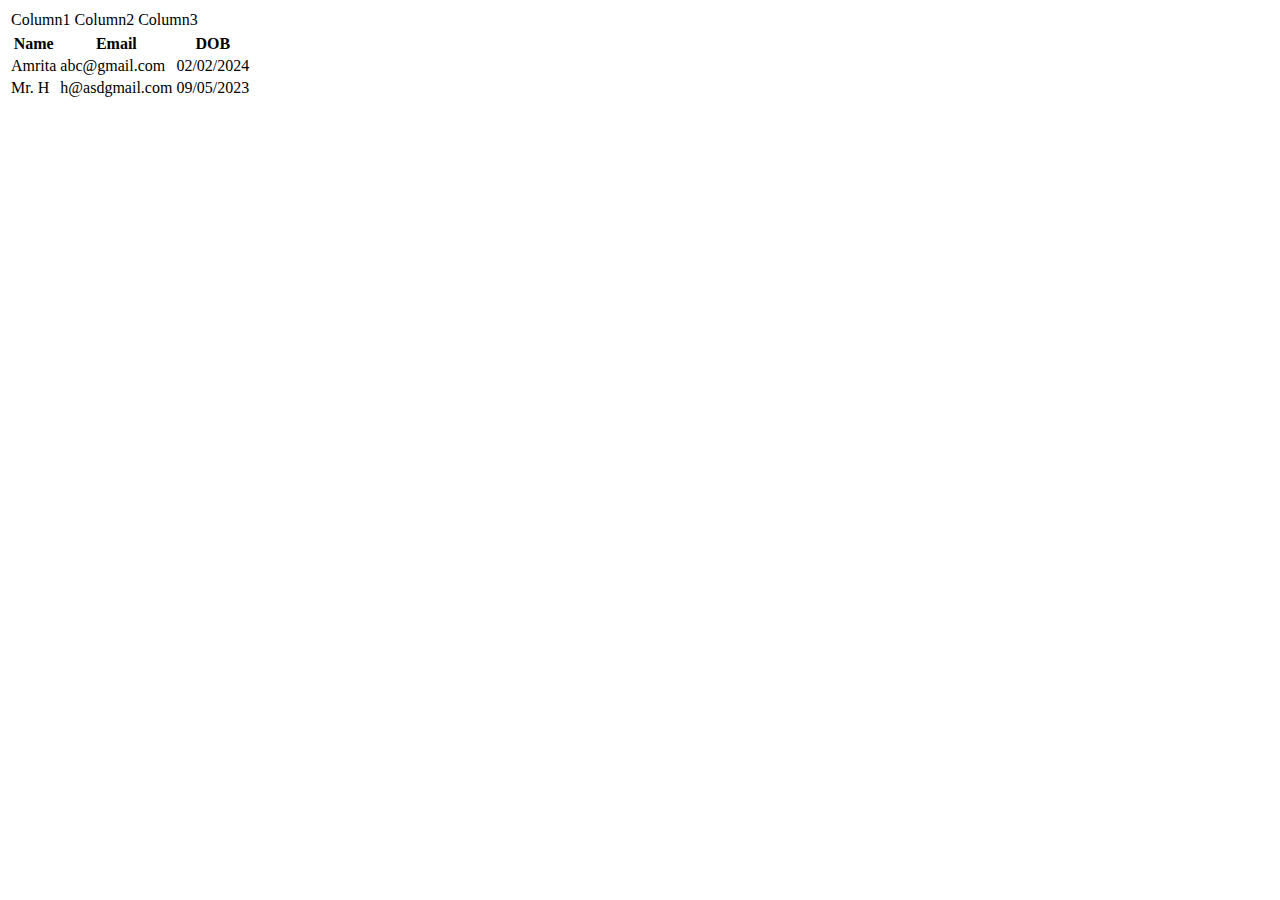
<file: 03_tables.html>
<!DOCTYPE html>
<html lang="en">
  <head>
    <meta charset="UTF-8" />
    <meta name="viewport" content="width=device-width, initial-scale=1.0" />
    <title>tables</title>
  </head>
  <body>
    <table>
      <tr>
        <td>Column1</td>
        <td>Column2</td>
        <td>Column3</td>
      </tr>
    </table>

    <table>
      <tr>
        <th>Name</th>
        <th>Email</th>
        <th>DOB</th>
      </tr>
      <tr>
        <td>Amrita</td>
        <td>abc@gmail.com</td>
        <td>02/02/2024</td>
      </tr>
      <tr>
        <td>Mr. H</td>
        <td>h@asdgmail.com</td>
        <td>09/05/2023</td>
      </tr>
    </table>
  </body>
</html>
</file>
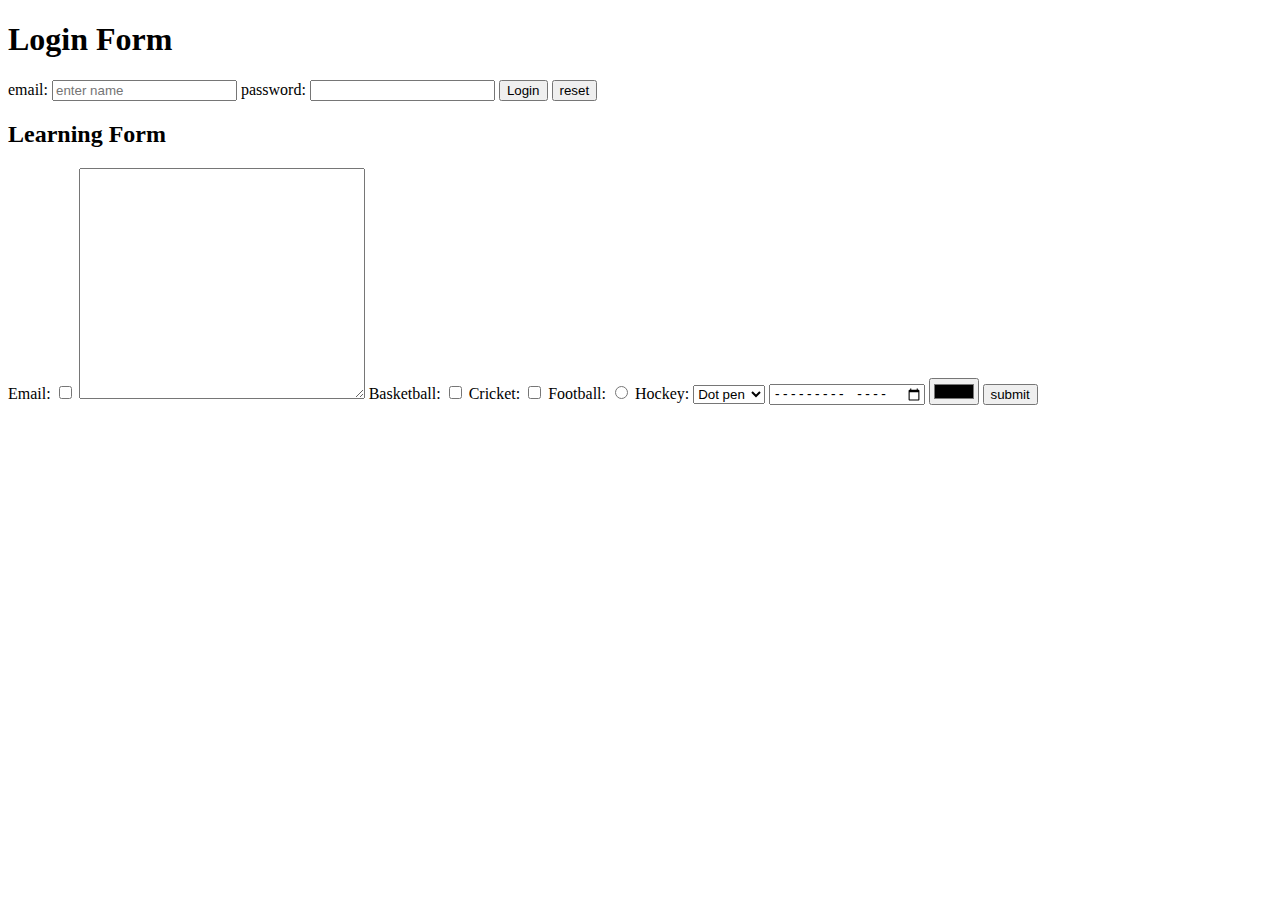
<file: 04_forms.html>
<!DOCTYPE html>
<html lang="en">
  <head>
    <meta charset="UTF-8" />
    <meta name="viewport" content="width=device-width, initial-scale=1.0" />
    <title>forms</title>
  </head>
  <body>
    <h1>Login Form</h1>
    <form>
      <label for="email">
        email:
        <input placeholder="enter name" type="text" name="email" />
      </label>
      <label for="password">
        password:
        <input type="password" name="password" />
      </label>
      <button type="submit">Login</button>
      <button type="reset">reset</button>
    </form>

    <div>
      <h2>Learning Form</h2>
      <form>
        <label for="email">
          Email:
          <input type="checkbox" name="" id="" />
          <textarea rows="15" cols="33" name="" id=""></textarea>
        </label>

        <label for="Games">
          Basketball:
          <input type="checkbox" name="" id="" />
        </label>

        <label for="Games">
          Cricket:
          <input type="checkbox" name="" id="" />
        </label>

        <label for="Games">
          Football:
          <input type="radio" name="" id="" />
        </label>

        <label for="pen">
          Hockey:
          <select name="pen">
            <option value="dot pen">Dot pen</option>
            <option value="ball">Ball Pen</option>
          </select>
        </label>

        <label for="month">
          <input type="month" name="" id="" />
          <input type="color" />
        </label>

        <button type="submit">submit</button>
      </form>
    </div>
  </body>
</html>
</file>
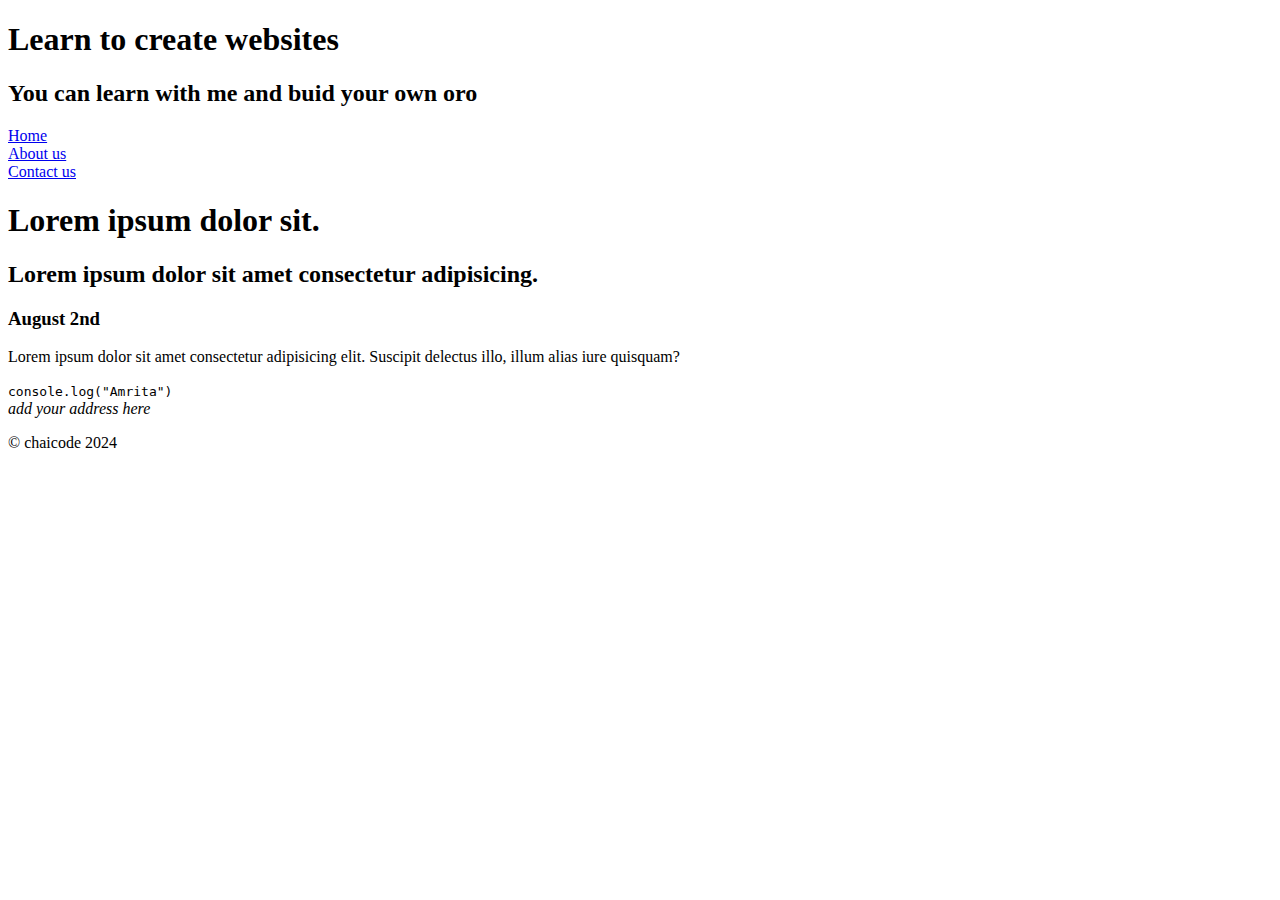
<file: 05_semantic.html>
<!DOCTYPE html>
<html lang="en">
  <head>
    <meta charset="UTF-8" />
    <meta name="viewport" content="width=device-width, initial-scale=1.0" />
    <title>Gym Workout</title>
  </head>
  <body>
    <header>
      <hgroup>
        <h1>Learn to create websites</h1>
        <h2>You can learn with me and buid your own oro</h2>
      </hgroup>
      <nav>
        <li><a href="#">Home</a></li>
        <li><a href="#">About us</a></li>
        <li><a href="#">Contact us</a></li>
      </nav>
    </header>

    <article>
      <hgroup>
        <h1>Lorem ipsum dolor sit.</h1>
        <h2>Lorem ipsum dolor sit amet consectetur adipisicing.</h2>
        <h3><time datetime="2024-08-02">August 2nd</time></h3>
      </hgroup>

      <section>
        <p>
          Lorem ipsum dolor sit amet consectetur adipisicing elit. Suscipit
          delectus illo, illum alias iure quisquam?
        </p>
      </section>

      <section>
        <code>console.log("Amrita")</code>
      </section>
    </article>

    <footer>
      <address>add your address here</address>
      <p>&copy; chaicode 2024</p>
    </footer>
  </body>
</html>
</file>
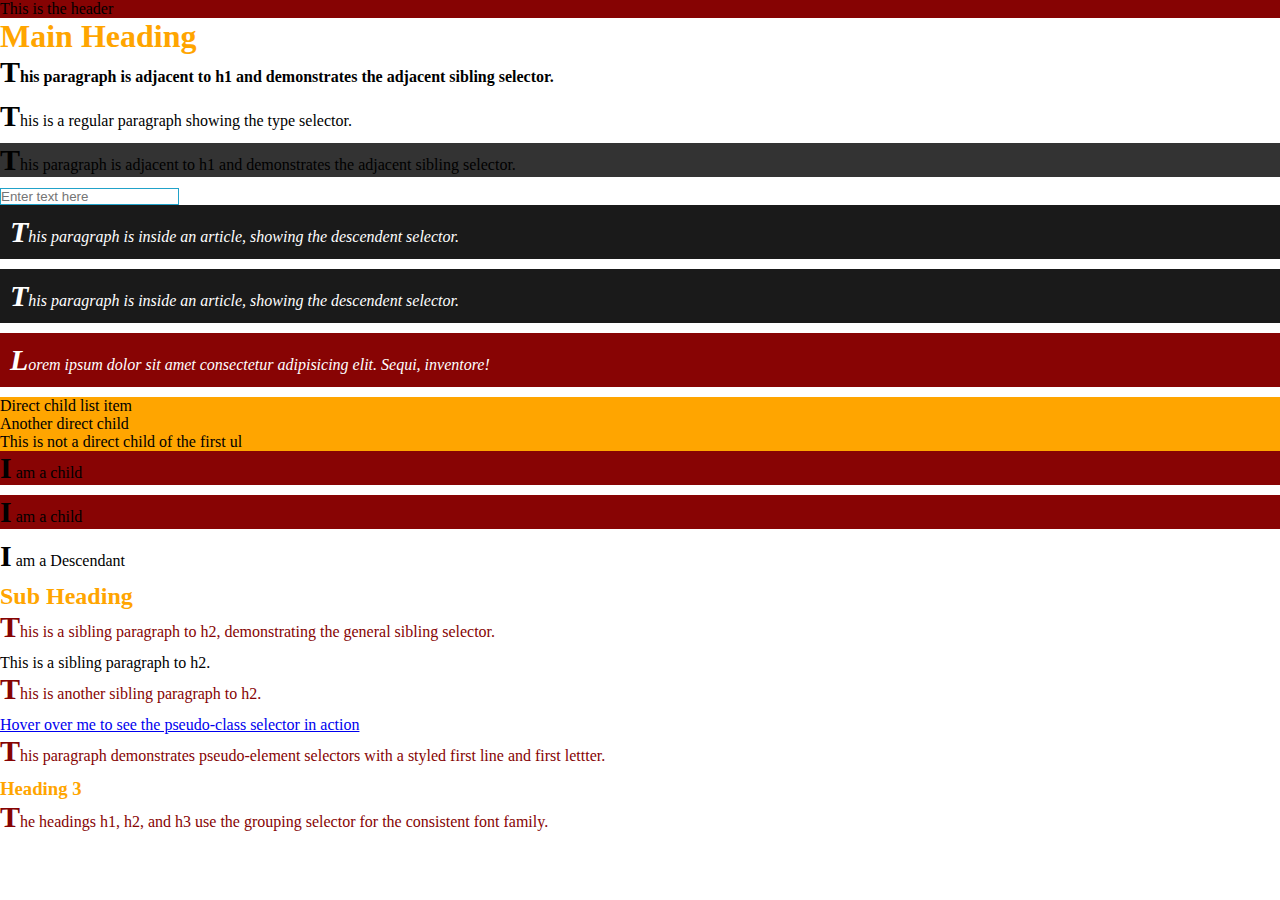
<file: css_code/03_selectors/selectors.html>
<!DOCTYPE html>
<html lang="en">
  <head>
    <meta charset="UTF-8" />
    <meta name="viewport" content="width=device-width, initial-scale=1.0" />
    <title>Css Selectors Element</title>
    <style>
      /* .................Universal Selector................... */
      * {
        margin: 0;
        padding: 0;
        box-sizing: border-box;
      }

      /* .................Type Selector................... */
      p {
        font-size: 16px;
        /* margin: 10px 20px 10px 20px;
        padding: 1px 2px 3px 4px; */
        margin-bottom: 10px;
      }

      /* .................class Selector................... */
      .highlight {
        background-color: #333;
      }

      /* .................id Selector................... */
      #header {
        background-color: #860303;
      }

      /* .................Attribute Selector................... */
      input[type="text"] {
        border: 1px solid #21a2c9;
      }

      /* .................Decendent Selector................... */
      article p {
        /* all the p which are descendent to article */
        font-style: italic;
        background-color: #1a1a1a;
        color: #fff;
        padding: 10px;
      }

      /* .................child Selector................... */
      ul > li {
        list-style-type: square;
        background-color: orange;
      }

      div > p {
        background-color: #880404;
      }

      /* .................Adjacent Sibling Selector................... */
      h1 + p {
        font-weight: bold;
      }

      /* .................General Sibling Selector................... */
      h2 ~ p {
        color: #860303;
      }

      /* .................Pseudo-class Selector................... */
      a:hover {
        background-color: #14a50e;
        text-decoration: none;
        color: #1a1a1a;
        padding: 5px;
        margin: 4px;
      }

      /* .................Pseudo-element Selector................... */
      p::first-letter {
        font-weight: bold;
        font-size: 30px;
      }

      /* .................Grouping Selector................... */
      h1,
      h2,
      h3 {
        color: orange;
      }

      
    </style>
  </head>
  <body>
    <header id="header">This is the header</header>

    <h1>Main Heading</h1>
    <p>
      This paragraph is adjacent to h1 and demonstrates the adjacent sibling
      selector.
    </p>

    <p>This is a regular paragraph showing the type selector.</p>

    <p class="highlight">
      This paragraph is adjacent to h1 and demonstrates the adjacent sibling
      selector.
    </p>

    <input type="text" placeholder="Enter text here" />

    <article>
      <p>
        This paragraph is inside an article, showing the descendent selector.
      </p>
      <p>
        This paragraph is inside an article, showing the descendent selector.
      </p>
      <div>
        <p>
          Lorem ipsum dolor sit amet consectetur adipisicing elit. Sequi,
          inventore!
        </p>
      </div>
    </article>

    <ul>
      <li>Direct child list item</li>
      <li>
        Another direct child
        <ul>
          <li>This is not a direct child of the first ul</li>
        </ul>
      </li>
    </ul>

    <div>
      <p>I am a child</p>
      <p>I am a child</p>
      <section>
        <p>I am a Descendant</p>
      </section>
    </div>

    <h2>Sub Heading</h2>
    <p>
      This is a sibling paragraph to h2, demonstrating the general sibling
      selector.
    </p>

    <div>This is a sibling paragraph to h2.</div>
    <p>This is another sibling paragraph to h2.</p>

    <a href="#">Hover over me to see the pseudo-class selector in action</a>

    <p>
      This paragraph demonstrates pseudo-element selectors with a styled first
      line and first lettter.
    </p>

    <h3>Heading 3</h3>
    <p>
      The headings h1, h2, and h3 use the grouping selector for the consistent
      font family.
    </p>
  </body>
</html>
</file>
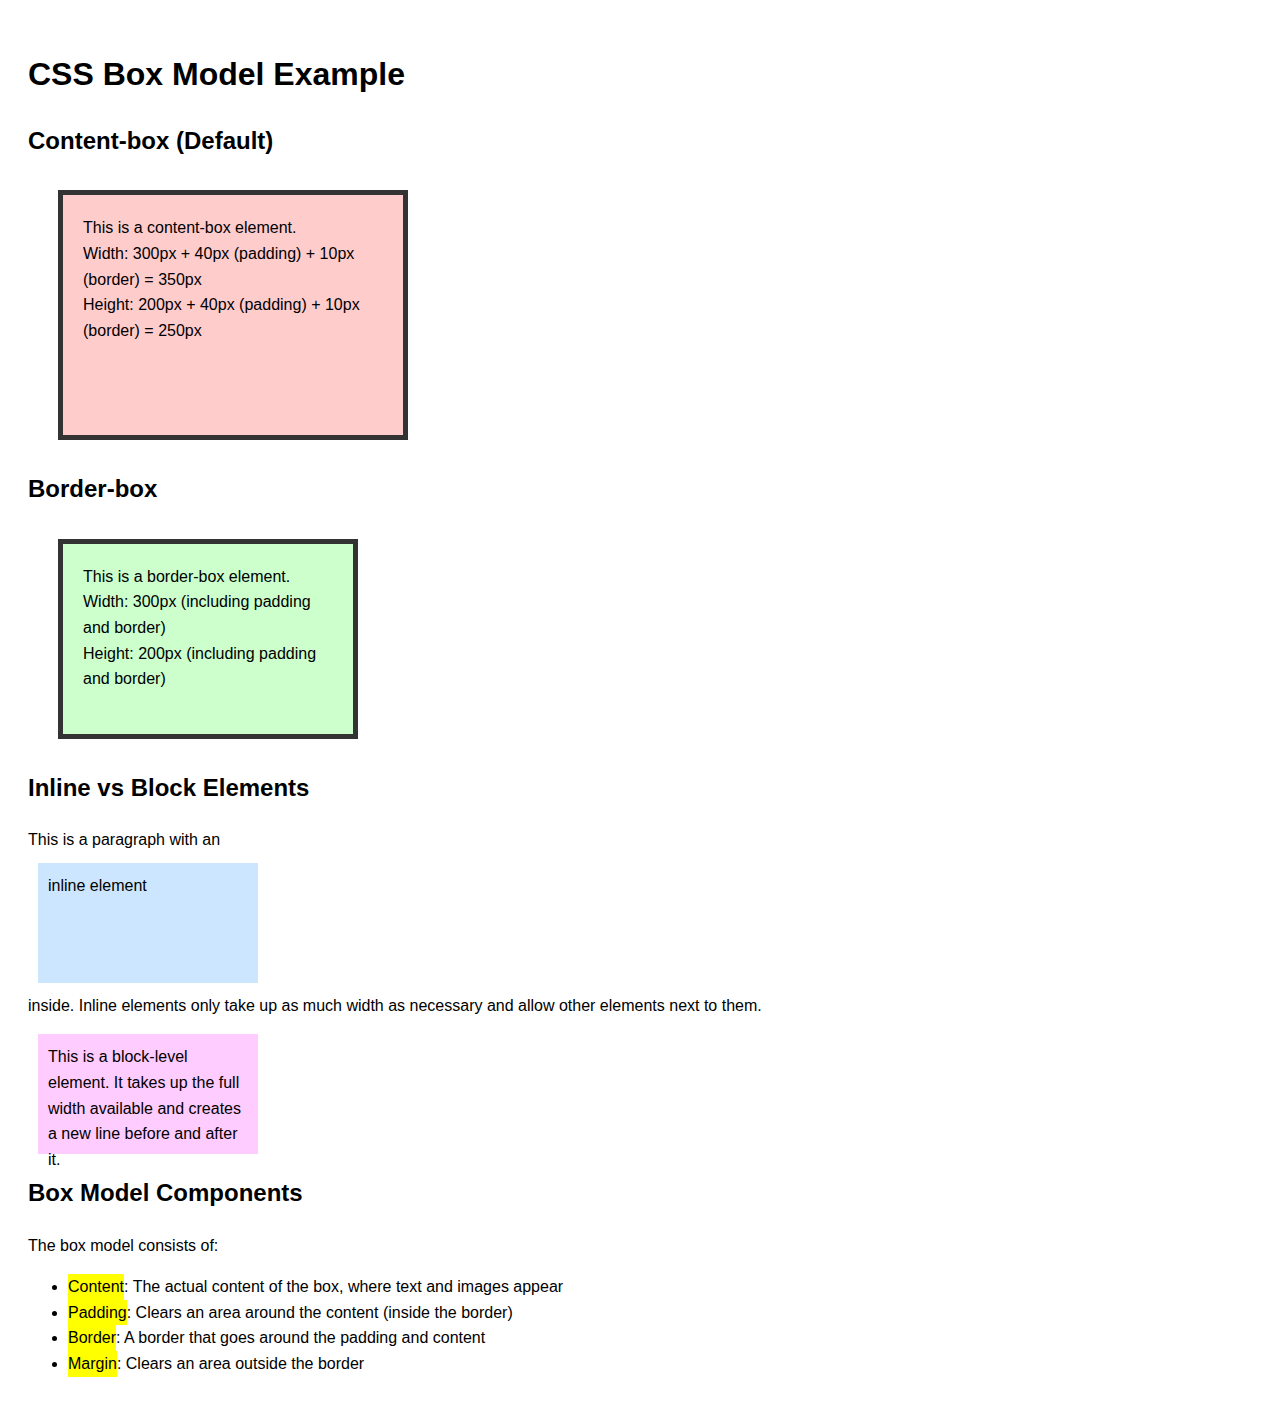
<file: css_code/04_boxmodel/boxmodel.html>
<!DOCTYPE html>
<html lang="en">
  <head>
    <meta charset="UTF-8" />
    <meta name="viewport" content="width=device-width, initial-scale=1.0" />
    <title>CSS Box Model Example</title>
    <style>
      body {
        font-family: Arial, sans-serif;
        line-height: 1.6;
        padding: 20px;
      }

      .box-model-demo {
        width: 300px;
        height: 200px;
        padding: 20px;
        border: 5px solid #333;
        margin: 30px;
        background-color: #f0f0f0;
      }

      .content-box {
        box-sizing: content-box;
        background-color: #ffcccc;
      }

      .border-box {
        box-sizing: border-box;
        background-color: #ccffcc;
      }

      .box-model-demo p {
        margin: 0;
      }

      .highlight {
        background-color: yellow;
        display: inline-block;
      }

      .inline-example {
        display: block;
        background-color: #cce6ff;
        padding: 10px;
        margin: 10px;
        /* Inline elements ignore width and height */
        width: 200px;
        height: 100px;
      }

      .block-example {
        background-color: #ffccff;
        padding: 10px;
        margin: 10px;
        width: 200px;
        height: 100px;
      }
    </style>
  </head>
  <body>
    <h1>CSS Box Model Example</h1>

    <h2>Content-box (Default)</h2>
    <div class="box-model-demo content-box">
      <p>This is a content-box element.</p>
      <p>Width: 300px + 40px (padding) + 10px (border) = 350px</p>
      <p>Height: 200px + 40px (padding) + 10px (border) = 250px</p>
    </div>

    <h2>Border-box</h2>
    <div class="box-model-demo border-box">
      <p>This is a border-box element.</p>
      <p>Width: 300px (including padding and border)</p>
      <p>Height: 200px (including padding and border)</p>
    </div>

    <h2>Inline vs Block Elements</h2>
    <p>
      This is a paragraph with an
      <span class="inline-example">inline element</span> inside. Inline elements
      only take up as much width as necessary and allow other elements next to
      them.
    </p>

    <div class="block-example">
      This is a block-level element. It takes up the full width available and
      creates a new line before and after it.
    </div>

    <h2>Box Model Components</h2>
    <p>The box model consists of:</p>
    <ul>
      <li>
        <span class="highlight">Content</span>: The actual content of the box,
        where text and images appear
      </li>
      <li>
        <span class="highlight">Padding</span>: Clears an area around the
        content (inside the border)
      </li>
      <li>
        <span class="highlight">Border</span>: A border that goes around the
        padding and content
      </li>
      <li>
        <span class="highlight">Margin</span>: Clears an area outside the border
      </li>
    </ul>
  </body>
</html>
</file>
